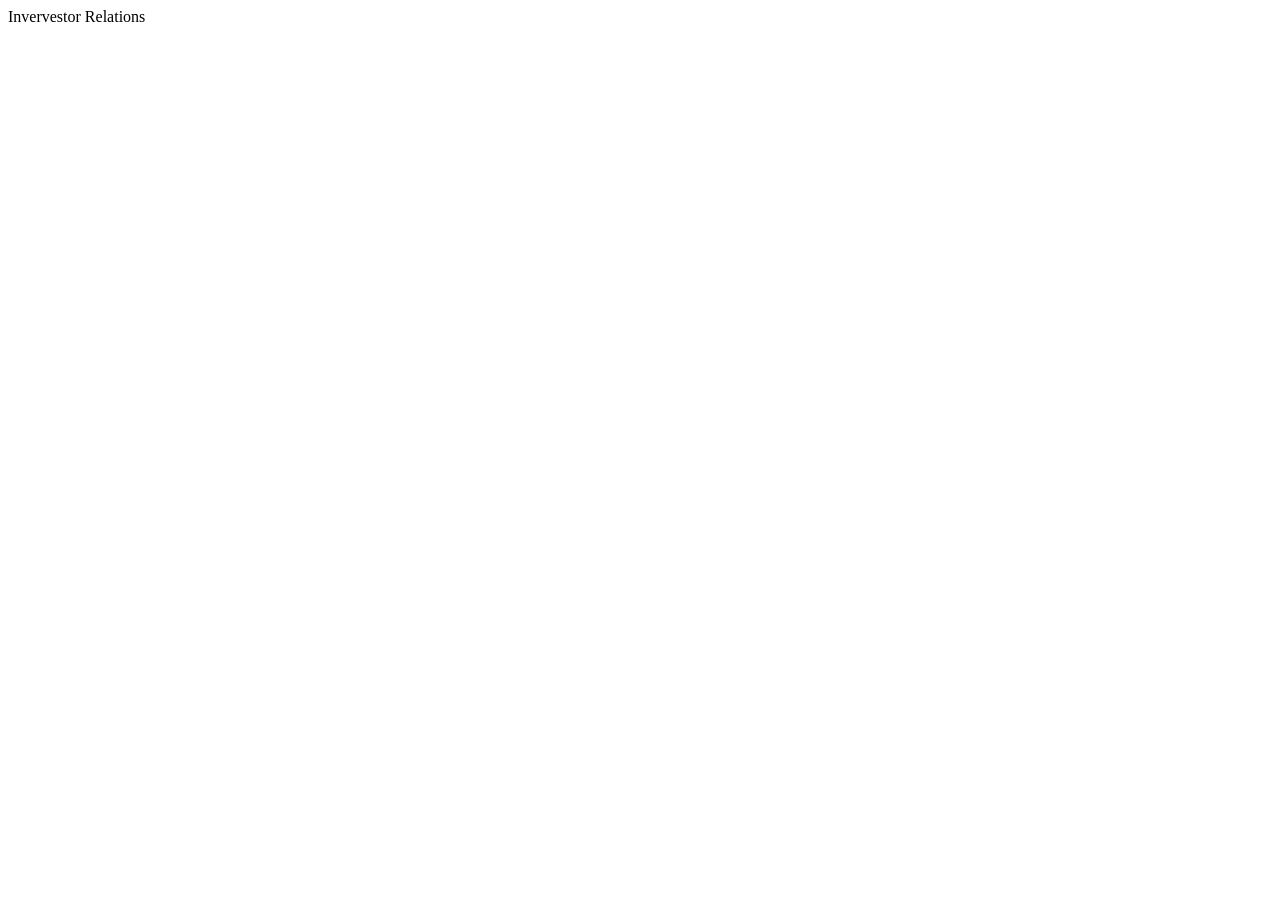
<file: investor.html>
<!DOCTYPE html>
<html lang="en">
<head>
    <meta charset="UTF-8">
    <meta name="viewport" content="width=device-width, initial-scale=1.0">
    <title>Document</title>
</head>
<body>
    Invervestor Relations
</body>
</html>
</file>
